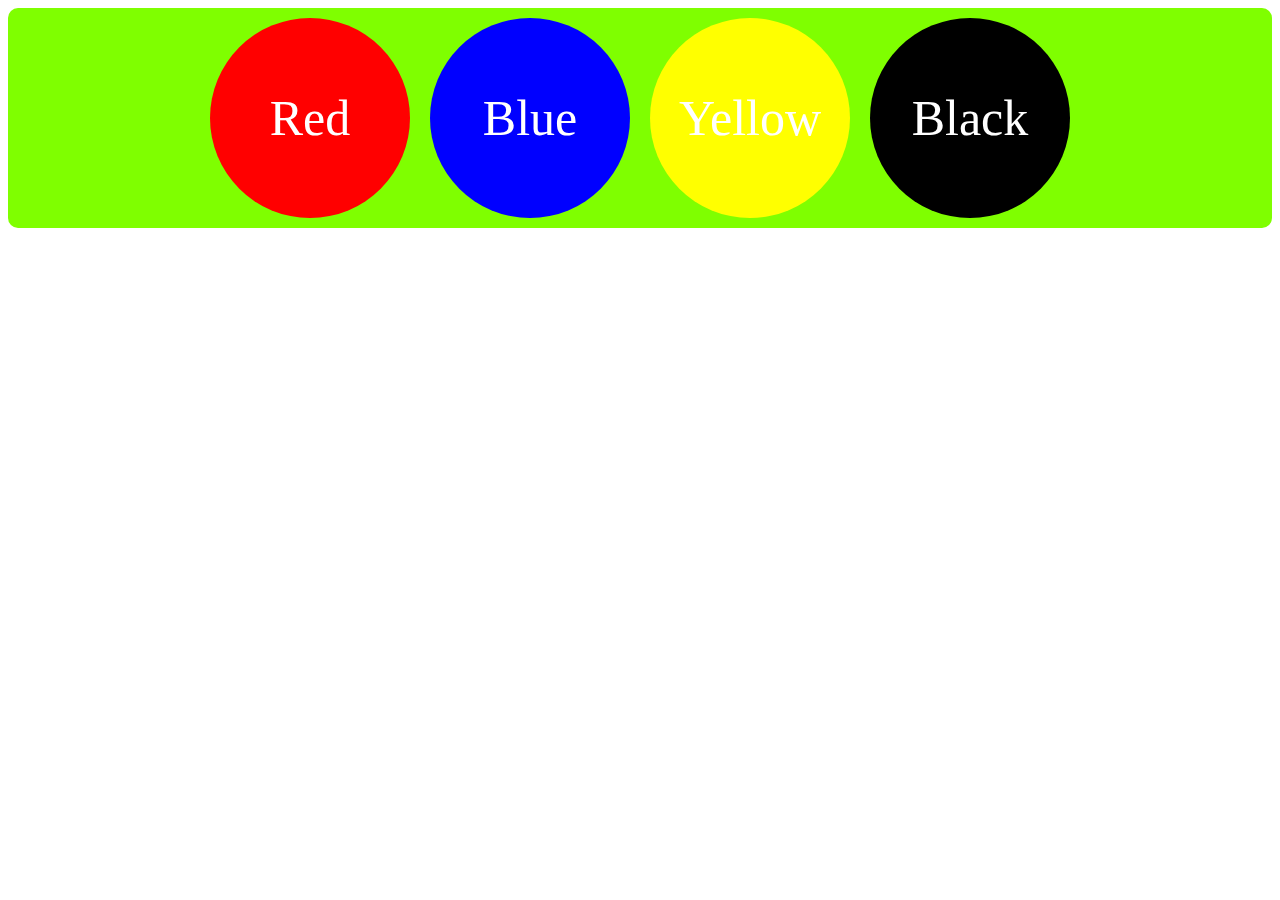
<file: index.html>
<!DOCTYPE html>
<html lang="en">
<head>
    <meta charset="UTF-8">
    <meta http-equiv="X-UA-Compatible" content="IE=edge">
    <meta name="viewport" content="width=device-width, initial-scale=1.0">
    <title>Colour changer</title>
    <link rel="stylesheet" href="styles1.css">
    <script src="action.js"></script>
</head>
<body>
    <div class="parent">
        <div class="child child1" onclick="changeToRed()" id="title">Red</div>
        <div class="child child2" onclick="changeToBlue()">Blue</div>
        <div class="child child3" onclick="changeToYellow()">Yellow</div>
        <div class="child child4" onclick="changeToBlack()">Black</div>
      </div>
</body>
</html>
</file>
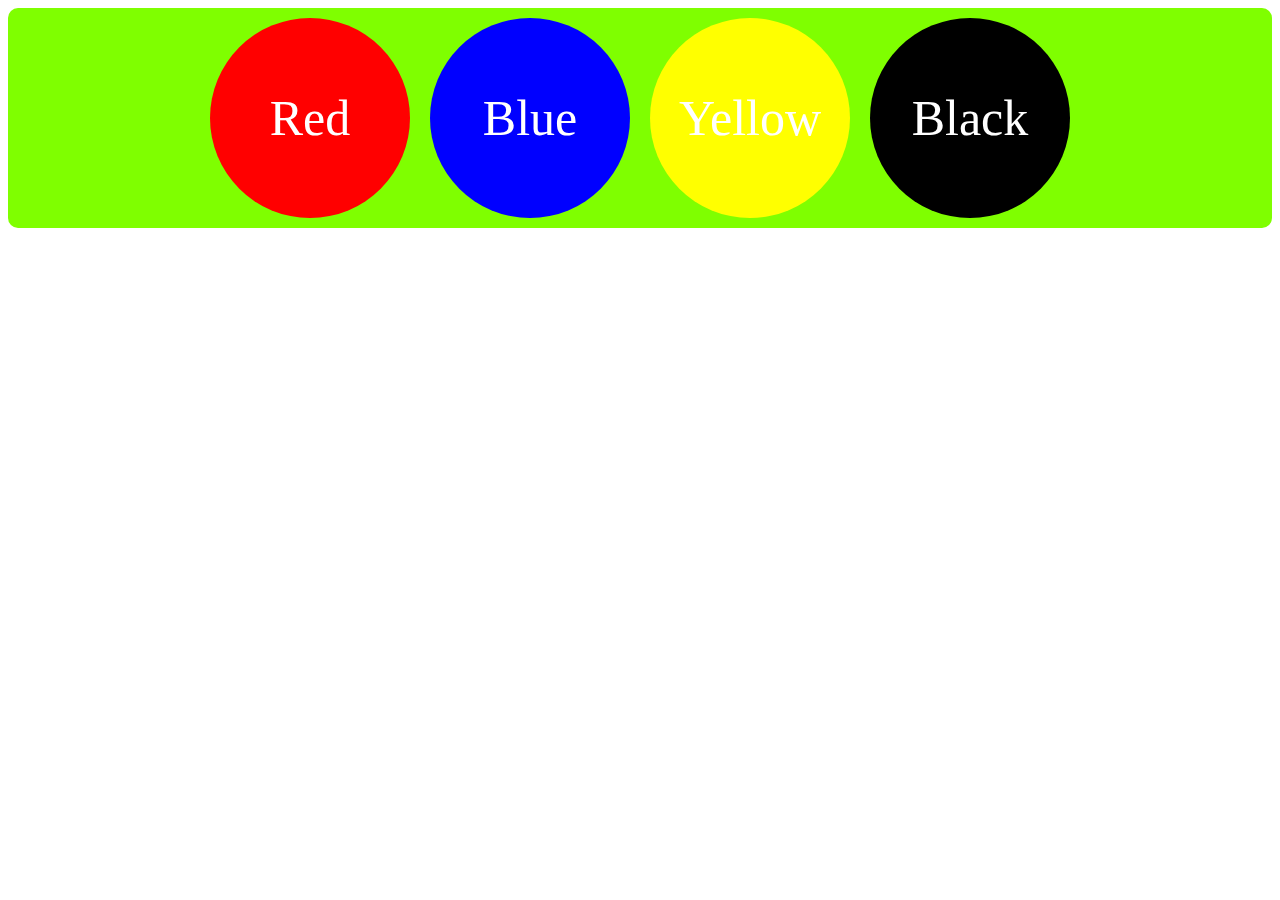
<file: index1.html>
<!DOCTYPE html>
<html lang="en">
<head>
    <meta charset="UTF-8">
    <meta http-equiv="X-UA-Compatible" content="IE=edge">
    <meta name="viewport" content="width=device-width, initial-scale=1.0">
    <title>Colour changer</title>
    <link rel="stylesheet" href="styles1.css">
    <script src="action.js"></script>
</head>
<body>
    <div class="parent">
        <div class="child child1" onclick="changeToRed()" id="title">Red</div>
        <div class="child child2" onclick="changeToBlue()">Blue</div>
        <div class="child child3" onclick="changeToYellow()">Yellow</div>
        <div class="child child4" onclick="changeToBlack()">Black</div>
      </div>
</body>
</html>
</file>
<file: styles1.css>
.parent {
    margin: 0 ;
    width: 100%;
    background-color:chartreuse;
    display: flex;
    flex-wrap: wrap;
    justify-content: center;
    align-items: center;
    border-radius: 10px;
  }
  
  .child {
    margin: 10px;
    height: 200px;
    width: 200px;
    border-radius: 50%;
    font-size: 50px;
    text-align: center;
    display: flex;
    justify-content: center;
    align-items: center;
    color: white;
  }
  
  .child1 {
    background-color: red;
  }
  
  .child2 {
    background-color: blue;
  }
  
  .child3 {
    background-color: yellow;
  }
  
  .child4 {
    background-color: black;
  }
</file>
